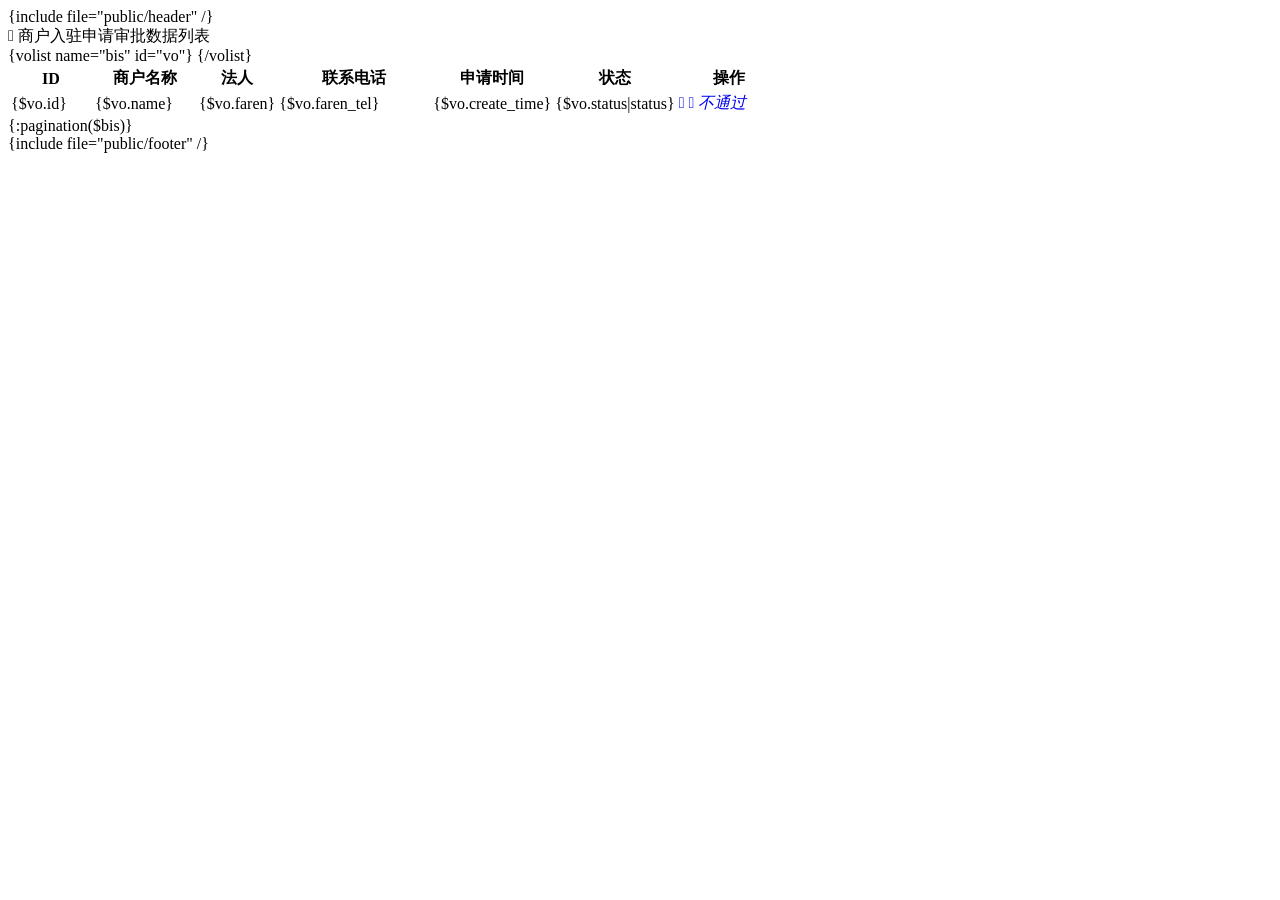
<file: application/admin/view/bis/index.html>
<!--包含头部文件-->
{include file="public/header" /}
<body>
<nav class="breadcrumb"><i class="Hui-iconfont">&#xe67f;</i> 商户入驻申请审批数据列表</nav>
<div class="page-container">


	<div class="mt-20">
		<table class="table table-border table-bordered table-bg table-hover table-sort">
			<thead>
			<tr class="text-c">
				<th width="80">ID</th>
				<th width="100">商户名称</th>
				<th width="30">法人</th>
				<th width="150">联系电话</th>
				<th width="60">申请时间</th>
				<th width="60">状态</th>
				<th width="100">操作</th>
			</tr>
			</thead>
			<tbody>
			{volist name="bis" id="vo"}
			<tr class="text-c">
				<td>{$vo.id}</td>
				<td>{$vo.name}</td>
				<td class="text-c">{$vo.faren}</td>
				<td class="text-c">{$vo.faren_tel}</td>
				<td>{$vo.create_time}</td>
				<td class="td-status">{$vo.status|status}</td>
				<td class="td-manage">
					<a style="text-decoration:none" class="ml-5" onClick="o2o_edit('商户入驻申请','{:url('bis/detail',['id'=>$vo.id])}')" href="javascript:;" title="编辑"><i class="Hui-iconfont">&#xe6df;</i></a>
					<a style="text-decoration:none" class="ml-5" onClick="" href="o2o_del('{:url('bis/status',['id'=>$vo.id,'status'=>-1])}')" title="删除"><i class="Hui-iconfont">&#xe6e2;</i></a>
					<a style="text-decoration:none" class="ml-5" href="{:url('bis/status',['id'=>$vo.id,'status'=>2])}" title="不通过"><i class="Hui-iconfont">不通过</i></a>
				</td>
			</tr>
			{/volist}
			</tbody>
		</table>
	</div>
	{:pagination($bis)}
</div>
<!--包含头部文件-->
{include file="public/footer" /}
</file>
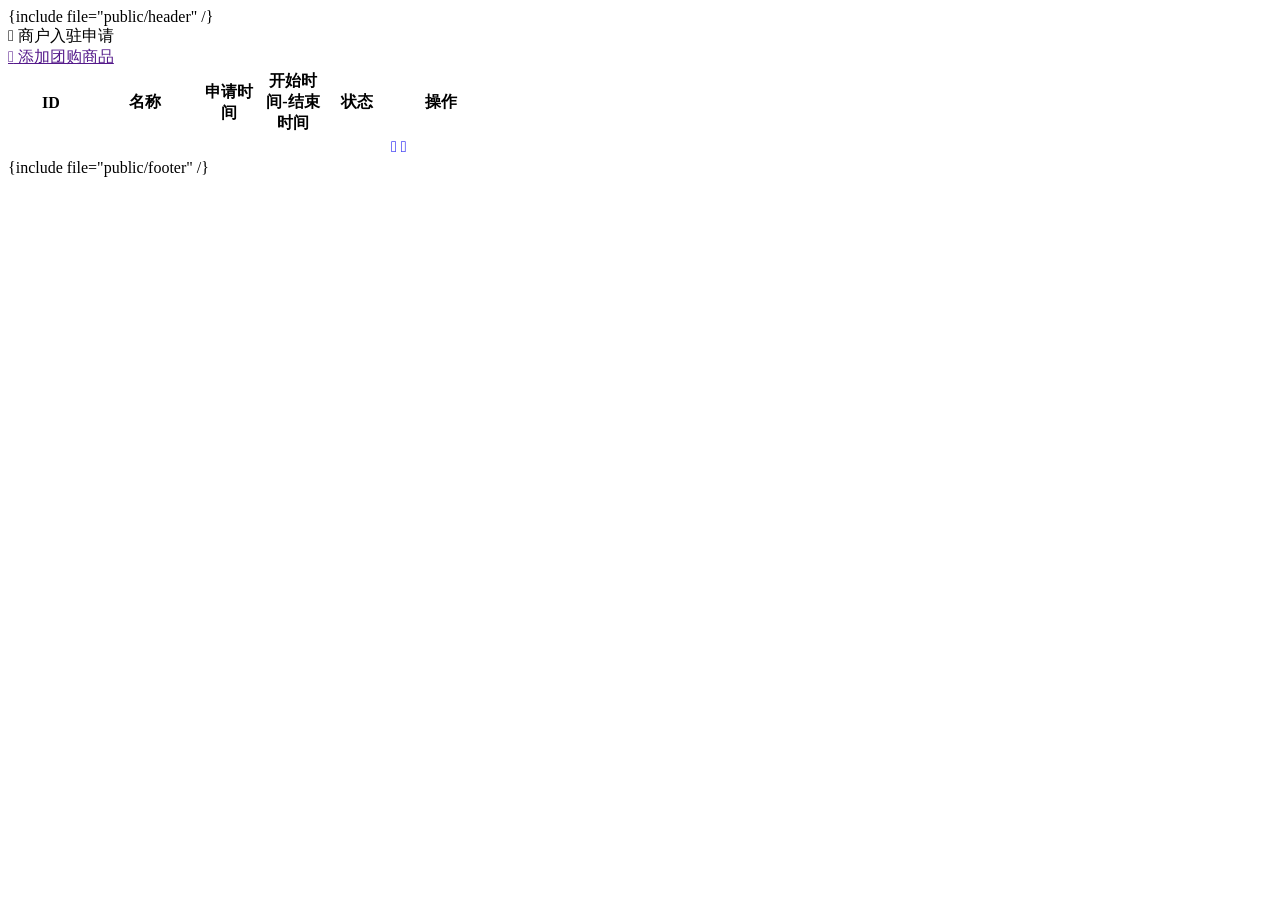
<file: application/bis/view/deal/index.html>
<!--包含头部文件-->
{include file="public/header" /}
<body>
<nav class="breadcrumb"><i class="Hui-iconfont">&#xe67f;</i> 商户入驻申请 </nav>
<div class="page-container">
<div class="cl pd-5 bg-1 bk-gray mt-20"> <span class="l"> <a class="btn btn-primary radius"  href=""><i class="Hui-iconfont">&#xe600;</i> 添加团购商品</a></span> <span class="r"></span> </div>
	<div class="mt-20">
		<table class="table table-border table-bordered table-bg table-hover table-sort">
			<thead>
				<tr class="text-c">
					<th width="80">ID</th>
					<th width="100">名称</th>
					<th width="60">申请时间</th>
					<th width="60">开始时间-结束时间</th>
					<th width="60">状态</th>
					<th width="100">操作</th>
				</tr>
			</thead>
			<tbody>
				
				<tr class="text-c">
					<td></td>
					<td></td>
					<td></td>
					<td></td>
					<td class="td-status"></td>
					<td class="td-manage"><a style="text-decoration:none" class="ml-5" onClick="" href="javascript:;" title="查看"><i class="Hui-iconfont">&#xe6df;</i></a> <a style="text-decoration:none" class="ml-5" onClick="" href="javascript:;" title="下架"><i class="Hui-iconfont">&#xe6e2;</i></a></td>
				</tr>
				
			</tbody>
		</table>
	</div>
</div>
<!--包含头部文件-->
{include file="public/footer" /}
</file>
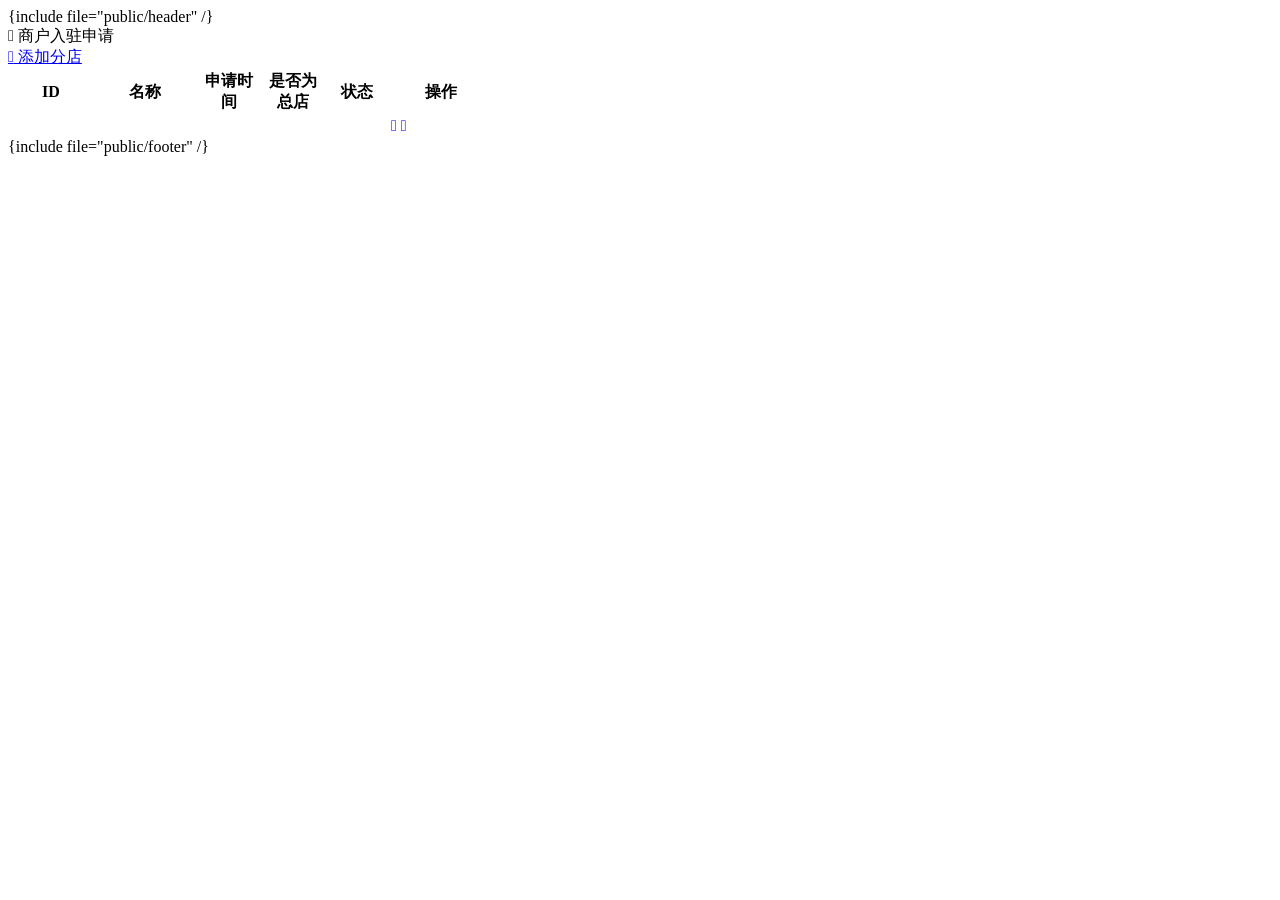
<file: application/bis/view/location/index.html>
<!--包含头部文件-->
{include file="public/header" /}
<body>
<nav class="breadcrumb"><i class="Hui-iconfont">&#xe67f;</i> 商户入驻申请 </nav>
<div class="page-container">
<div class="cl pd-5 bg-1 bk-gray mt-20"> <span class="l"> <a class="btn btn-primary radius"  href="{:url('location/add')}"><i class="Hui-iconfont">&#xe600;</i> 添加分店</a></span> <span class="r"></span> </div>
	<div class="mt-20">
		<table class="table table-border table-bordered table-bg table-hover table-sort">
			<thead>
				<tr class="text-c">
					<th width="80">ID</th>
					<th width="100">名称</th>
					<th width="60">申请时间</th>
					<th width="60">是否为总店</th>
					<th width="60">状态</th>
					<th width="100">操作</th>
				</tr>
			</thead>
			<tbody>
				
				<tr class="text-c">
					<td></td>
					<td></td>
					<td></td>
					<td></td>
					<td class="td-status"></td>
					<td class="td-manage"><a style="text-decoration:none" class="ml-5" onClick="" href="javascript:;" title="查看"><i class="Hui-iconfont">&#xe6df;</i></a> <a style="text-decoration:none" class="ml-5" onClick="" href="javascript:;" title="下架"><i class="Hui-iconfont">&#xe6e2;</i></a></td>
				</tr>
				
			</tbody>
		</table>
	</div>
</div>
<!--包含头部文件-->
{include file="public/footer" /}
</file>
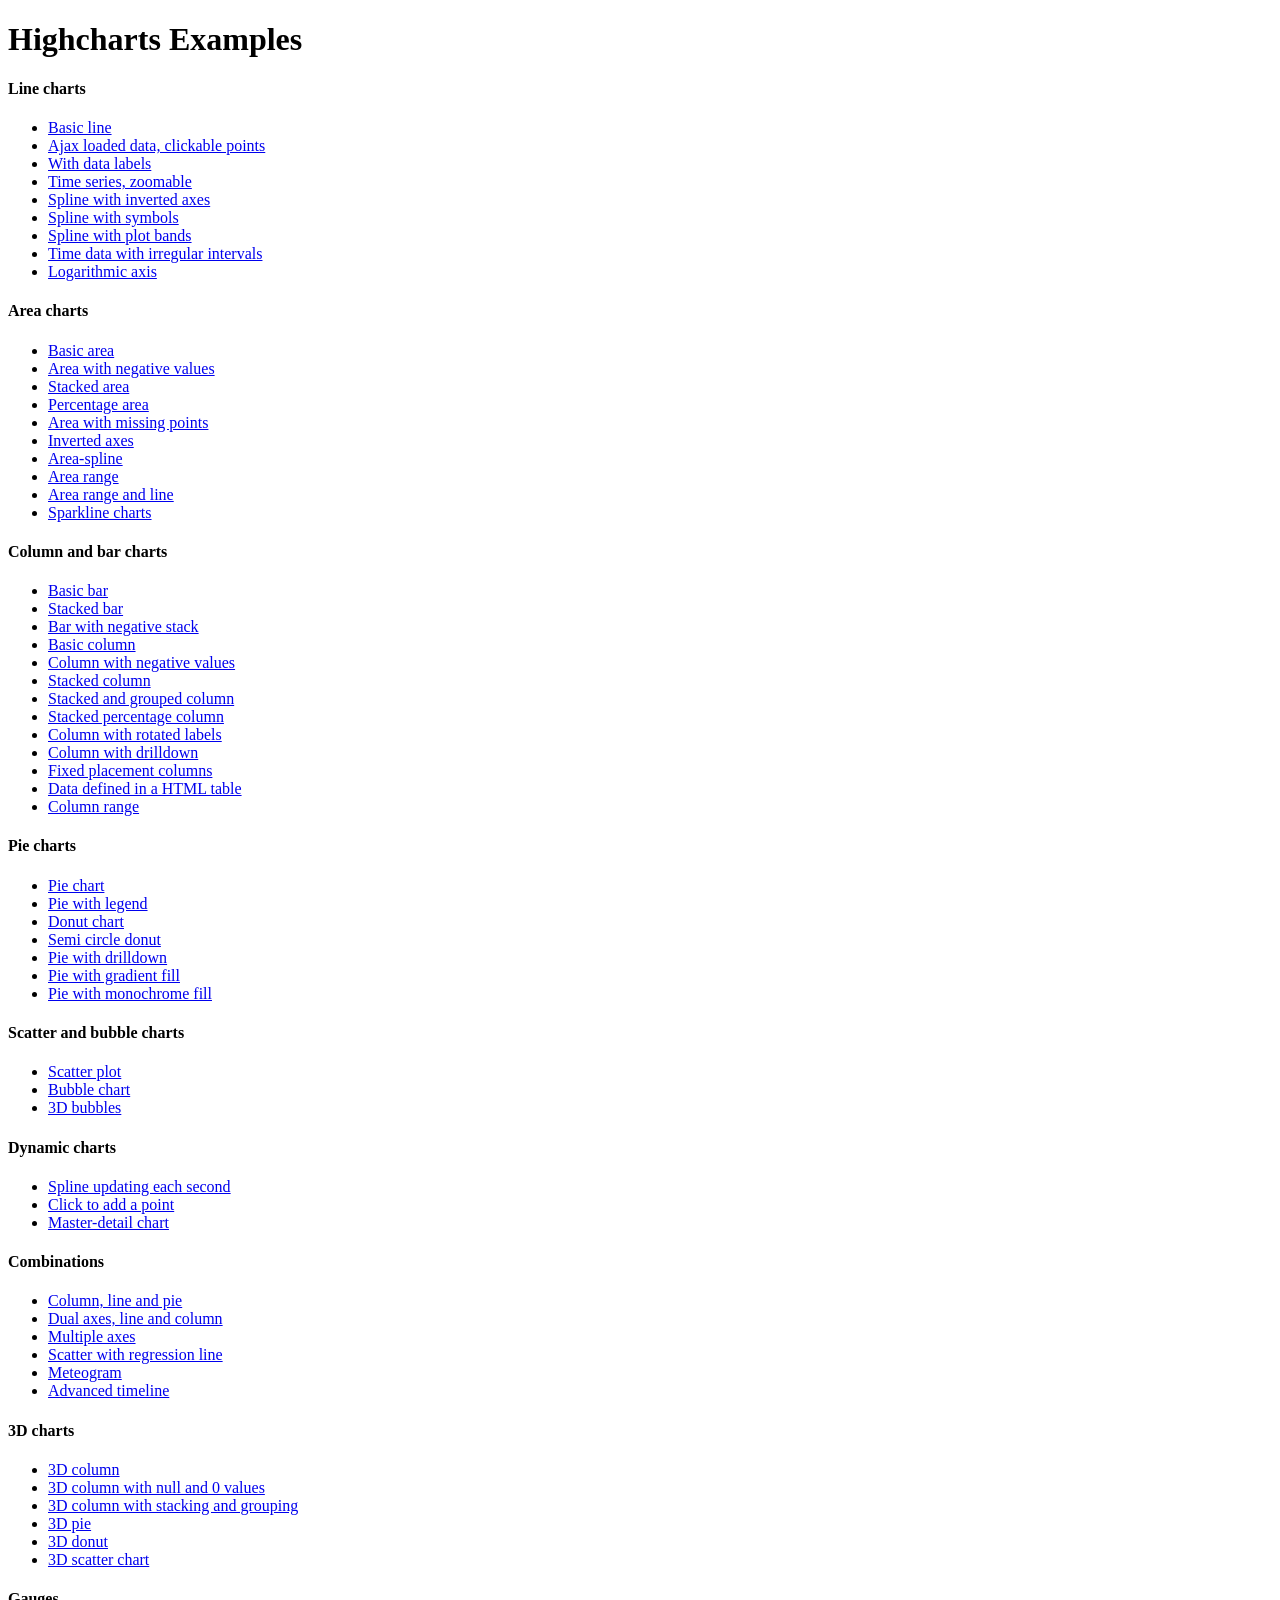
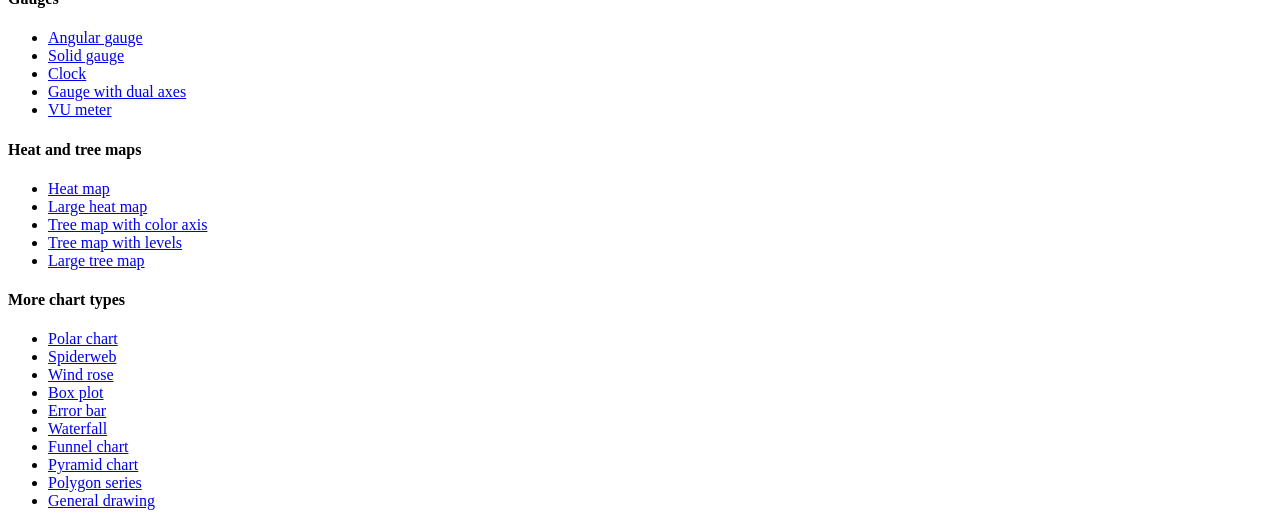
<file: public/static/admin/hui/lib/Highcharts/4.1.7/index.htm>
<!DOCTYPE HTML PUBLIC "-//W3C//DTD HTML 4.01//EN" "http://www.w3.org/TR/html4/strict.dtd">
<html>
	<head>
		<meta http-equiv="Content-Type" content="text/html; charset=utf-8" />
		<title>Highcharts Examples</title>
	</head>
	<body>
		<h1>Highcharts Examples</h1>
		<h4>Line charts</h4>
		<ul>
			<li><a href="examples/line-basic/index.htm">Basic line</a></li>
			<li><a href="examples/line-ajax/index.htm">Ajax loaded data, clickable points</a></li>
			<li><a href="examples/line-labels/index.htm">With data labels</a></li>
			<li><a href="examples/line-time-series/index.htm">Time series, zoomable</a></li>
			<li><a href="examples/spline-inverted/index.htm">Spline with inverted axes</a></li>
			<li><a href="examples/spline-symbols/index.htm">Spline with symbols</a></li>
			<li><a href="examples/spline-plot-bands/index.htm">Spline with plot bands</a></li>
			<li><a href="examples/spline-irregular-time/index.htm">Time data with irregular intervals</a></li>
			<li><a href="examples/line-log-axis/index.htm">Logarithmic axis</a></li>
		</ul>
		<h4>Area charts</h4>
		<ul>
			<li><a href="examples/area-basic/index.htm">Basic area</a></li>
			<li><a href="examples/area-negative/index.htm">Area with negative values</a></li>
			<li><a href="examples/area-stacked/index.htm">Stacked area</a></li>
			<li><a href="examples/area-stacked-percent/index.htm">Percentage area</a></li>
			<li><a href="examples/area-missing/index.htm">Area with missing points</a></li>
			<li><a href="examples/area-inverted/index.htm">Inverted axes</a></li>
			<li><a href="examples/areaspline/index.htm">Area-spline</a></li>
			<li><a href="examples/arearange/index.htm">Area range</a></li>
			<li><a href="examples/arearange-line/index.htm">Area range and line</a></li>
			<li><a href="examples/sparkline/index.htm">Sparkline charts</a></li>
		</ul>
		<h4>Column and bar charts</h4>
		<ul>
			<li><a href="examples/bar-basic/index.htm">Basic bar</a></li>
			<li><a href="examples/bar-stacked/index.htm">Stacked bar</a></li>
			<li><a href="examples/bar-negative-stack/index.htm">Bar with negative stack</a></li>
			<li><a href="examples/column-basic/index.htm">Basic column</a></li>
			<li><a href="examples/column-negative/index.htm">Column with negative values</a></li>
			<li><a href="examples/column-stacked/index.htm">Stacked column</a></li>
			<li><a href="examples/column-stacked-and-grouped/index.htm">Stacked and grouped column</a></li>
			<li><a href="examples/column-stacked-percent/index.htm">Stacked percentage column</a></li>
			<li><a href="examples/column-rotated-labels/index.htm">Column with rotated labels</a></li>
			<li><a href="examples/column-drilldown/index.htm">Column with drilldown</a></li>
			<li><a href="examples/column-placement/index.htm">Fixed placement columns</a></li>
			<li><a href="examples/column-parsed/index.htm">Data defined in a HTML table</a></li>
			<li><a href="examples/columnrange/index.htm">Column range</a></li>
		</ul>
		<h4>Pie charts</h4>
		<ul>
			<li><a href="examples/pie-basic/index.htm">Pie chart</a></li>
			<li><a href="examples/pie-legend/index.htm">Pie with legend</a></li>
			<li><a href="examples/pie-donut/index.htm">Donut chart</a></li>
			<li><a href="examples/pie-semi-circle/index.htm">Semi circle donut</a></li>
			<li><a href="examples/pie-drilldown/index.htm">Pie with drilldown</a></li>
			<li><a href="examples/pie-gradient/index.htm">Pie with gradient fill</a></li>
			<li><a href="examples/pie-monochrome/index.htm">Pie with monochrome fill</a></li>
		</ul>
		<h4>Scatter and bubble charts</h4>
		<ul>
			<li><a href="examples/scatter/index.htm">Scatter plot</a></li>
			<li><a href="examples/bubble/index.htm">Bubble chart</a></li>
			<li><a href="examples/bubble-3d/index.htm">3D bubbles</a></li>
		</ul>
		<h4>Dynamic charts</h4>
		<ul>
			<li><a href="examples/dynamic-update/index.htm">Spline updating each second</a></li>
			<li><a href="examples/dynamic-click-to-add/index.htm">Click to add a point</a></li>
			<li><a href="examples/dynamic-master-detail/index.htm">Master-detail chart</a></li>
		</ul>
		<h4>Combinations</h4>
		<ul>
			<li><a href="examples/combo/index.htm">Column, line and pie</a></li>
			<li><a href="examples/combo-dual-axes/index.htm">Dual axes, line and column</a></li>
			<li><a href="examples/combo-multi-axes/index.htm">Multiple axes</a></li>
			<li><a href="examples/combo-regression/index.htm">Scatter with regression line</a></li>
			<li><a href="examples/combo-meteogram/index.htm">Meteogram</a></li>
			<li><a href="examples/combo-timeline/index.htm">Advanced timeline</a></li>
		</ul>
		<h4>3D charts</h4>
		<ul>
			<li><a href="examples/3d-column-interactive/index.htm">3D column</a></li>
			<li><a href="examples/3d-column-null-values/index.htm">3D column with null and 0 values</a></li>
			<li><a href="examples/3d-column-stacking-grouping/index.htm">3D column with stacking and grouping</a></li>
			<li><a href="examples/3d-pie/index.htm">3D pie</a></li>
			<li><a href="examples/3d-pie-donut/index.htm">3D donut</a></li>
			<li><a href="examples/3d-scatter-draggable/index.htm">3D scatter chart</a></li>
		</ul>
		<h4>Gauges</h4>
		<ul>
			<li><a href="examples/gauge-speedometer/index.htm">Angular gauge</a></li>
			<li><a href="examples/gauge-solid/index.htm">Solid gauge</a></li>
			<li><a href="examples/gauge-clock/index.htm">Clock</a></li>
			<li><a href="examples/gauge-dual/index.htm">Gauge with dual axes</a></li>
			<li><a href="examples/gauge-vu-meter/index.htm">VU meter</a></li>
		</ul>
		<h4>Heat and tree maps</h4>
		<ul>
			<li><a href="examples/heatmap/index.htm">Heat map</a></li>
			<li><a href="examples/heatmap-canvas/index.htm">Large heat map</a></li>
			<li><a href="examples/treemap-coloraxis/index.htm">Tree map with color axis</a></li>
			<li><a href="examples/treemap-with-levels/index.htm">Tree map with levels</a></li>
			<li><a href="examples/treemap-large-dataset/index.htm">Large tree map</a></li>
		</ul>
		<h4>More chart types</h4>
		<ul>
			<li><a href="examples/polar/index.htm">Polar chart</a></li>
			<li><a href="examples/polar-spider/index.htm">Spiderweb</a></li>
			<li><a href="examples/polar-wind-rose/index.htm">Wind rose</a></li>
			<li><a href="examples/box-plot/index.htm">Box plot</a></li>
			<li><a href="examples/error-bar/index.htm">Error bar</a></li>
			<li><a href="examples/waterfall/index.htm">Waterfall</a></li>
			<li><a href="examples/funnel/index.htm">Funnel chart</a></li>
			<li><a href="examples/pyramid/index.htm">Pyramid chart</a></li>
			<li><a href="examples/polygon/index.htm">Polygon series</a></li>
			<li><a href="examples/renderer/index.htm">General drawing</a></li>
		</ul>
	</body>
</html>
</file>
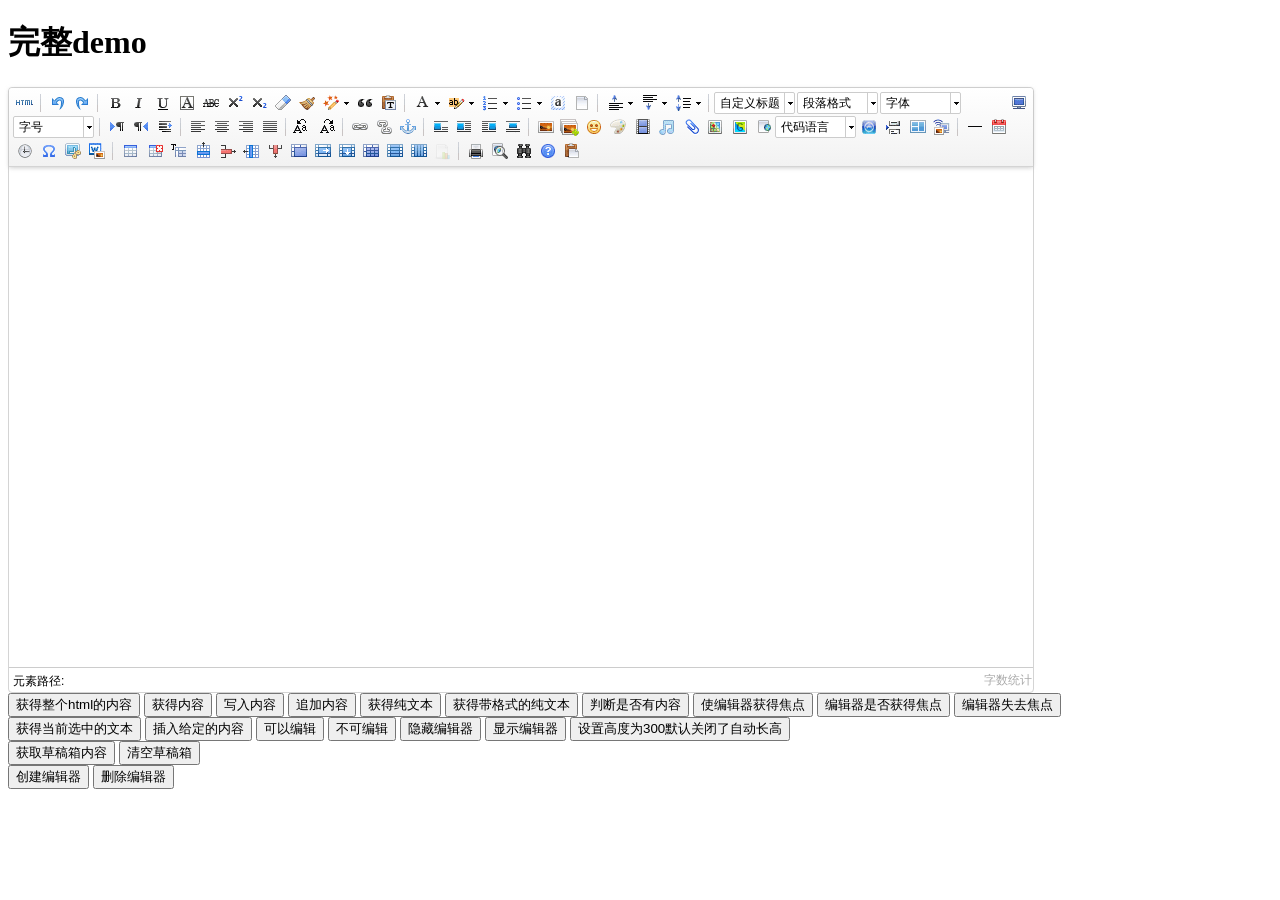
<file: public/static/admin/hui/lib/ueditor/1.4.3/index.html>
<!DOCTYPE HTML PUBLIC "-//W3C//DTD HTML 4.01 Transitional//EN"
        "http://www.w3.org/TR/html4/loose.dtd">
<html>
<head>
    <title>完整demo</title>
    <meta http-equiv="Content-Type" content="text/html;charset=utf-8"/>
    <script type="text/javascript" charset="utf-8" src="ueditor.config.js"></script>
    <script type="text/javascript" charset="utf-8" src="ueditor.all.min.js"> </script>
    <!--建议手动加在语言，避免在ie下有时因为加载语言失败导致编辑器加载失败-->
    <!--这里加载的语言文件会覆盖你在配置项目里添加的语言类型，比如你在配置项目里配置的是英文，这里加载的中文，那最后就是中文-->
    <script type="text/javascript" charset="utf-8" src="lang/zh-cn/zh-cn.js"></script>

    <style type="text/css">
        div{
            width:100%;
        }
    </style>
</head>
<body>
<div>
    <h1>完整demo</h1>
    <script id="editor" type="text/plain" style="width:1024px;height:500px;"></script>
</div>
<div id="btns">
    <div>
        <button onclick="getAllHtml()">获得整个html的内容</button>
        <button onclick="getContent()">获得内容</button>
        <button onclick="setContent()">写入内容</button>
        <button onclick="setContent(true)">追加内容</button>
        <button onclick="getContentTxt()">获得纯文本</button>
        <button onclick="getPlainTxt()">获得带格式的纯文本</button>
        <button onclick="hasContent()">判断是否有内容</button>
        <button onclick="setFocus()">使编辑器获得焦点</button>
        <button onmousedown="isFocus(event)">编辑器是否获得焦点</button>
        <button onmousedown="setblur(event)" >编辑器失去焦点</button>

    </div>
    <div>
        <button onclick="getText()">获得当前选中的文本</button>
        <button onclick="insertHtml()">插入给定的内容</button>
        <button id="enable" onclick="setEnabled()">可以编辑</button>
        <button onclick="setDisabled()">不可编辑</button>
        <button onclick=" UE.getEditor('editor').setHide()">隐藏编辑器</button>
        <button onclick=" UE.getEditor('editor').setShow()">显示编辑器</button>
        <button onclick=" UE.getEditor('editor').setHeight(300)">设置高度为300默认关闭了自动长高</button>
    </div>

    <div>
        <button onclick="getLocalData()" >获取草稿箱内容</button>
        <button onclick="clearLocalData()" >清空草稿箱</button>
    </div>

</div>
<div>
    <button onclick="createEditor()">
    创建编辑器</button>
    <button onclick="deleteEditor()">
    删除编辑器</button>
</div>

<script type="text/javascript">

    //实例化编辑器
    //建议使用工厂方法getEditor创建和引用编辑器实例，如果在某个闭包下引用该编辑器，直接调用UE.getEditor('editor')就能拿到相关的实例
    var ue = UE.getEditor('editor');


    function isFocus(e){
        alert(UE.getEditor('editor').isFocus());
        UE.dom.domUtils.preventDefault(e)
    }
    function setblur(e){
        UE.getEditor('editor').blur();
        UE.dom.domUtils.preventDefault(e)
    }
    function insertHtml() {
        var value = prompt('插入html代码', '');
        UE.getEditor('editor').execCommand('insertHtml', value)
    }
    function createEditor() {
        enableBtn();
        UE.getEditor('editor');
    }
    function getAllHtml() {
        alert(UE.getEditor('editor').getAllHtml())
    }
    function getContent() {
        var arr = [];
        arr.push("使用editor.getContent()方法可以获得编辑器的内容");
        arr.push("内容为：");
        arr.push(UE.getEditor('editor').getContent());
        alert(arr.join("\n"));
    }
    function getPlainTxt() {
        var arr = [];
        arr.push("使用editor.getPlainTxt()方法可以获得编辑器的带格式的纯文本内容");
        arr.push("内容为：");
        arr.push(UE.getEditor('editor').getPlainTxt());
        alert(arr.join('\n'))
    }
    function setContent(isAppendTo) {
        var arr = [];
        arr.push("使用editor.setContent('欢迎使用ueditor')方法可以设置编辑器的内容");
        UE.getEditor('editor').setContent('欢迎使用ueditor', isAppendTo);
        alert(arr.join("\n"));
    }
    function setDisabled() {
        UE.getEditor('editor').setDisabled('fullscreen');
        disableBtn("enable");
    }

    function setEnabled() {
        UE.getEditor('editor').setEnabled();
        enableBtn();
    }

    function getText() {
        //当你点击按钮时编辑区域已经失去了焦点，如果直接用getText将不会得到内容，所以要在选回来，然后取得内容
        var range = UE.getEditor('editor').selection.getRange();
        range.select();
        var txt = UE.getEditor('editor').selection.getText();
        alert(txt)
    }

    function getContentTxt() {
        var arr = [];
        arr.push("使用editor.getContentTxt()方法可以获得编辑器的纯文本内容");
        arr.push("编辑器的纯文本内容为：");
        arr.push(UE.getEditor('editor').getContentTxt());
        alert(arr.join("\n"));
    }
    function hasContent() {
        var arr = [];
        arr.push("使用editor.hasContents()方法判断编辑器里是否有内容");
        arr.push("判断结果为：");
        arr.push(UE.getEditor('editor').hasContents());
        alert(arr.join("\n"));
    }
    function setFocus() {
        UE.getEditor('editor').focus();
    }
    function deleteEditor() {
        disableBtn();
        UE.getEditor('editor').destroy();
    }
    function disableBtn(str) {
        var div = document.getElementById('btns');
        var btns = UE.dom.domUtils.getElementsByTagName(div, "button");
        for (var i = 0, btn; btn = btns[i++];) {
            if (btn.id == str) {
                UE.dom.domUtils.removeAttributes(btn, ["disabled"]);
            } else {
                btn.setAttribute("disabled", "true");
            }
        }
    }
    function enableBtn() {
        var div = document.getElementById('btns');
        var btns = UE.dom.domUtils.getElementsByTagName(div, "button");
        for (var i = 0, btn; btn = btns[i++];) {
            UE.dom.domUtils.removeAttributes(btn, ["disabled"]);
        }
    }

    function getLocalData () {
        alert(UE.getEditor('editor').execCommand( "getlocaldata" ));
    }

    function clearLocalData () {
        UE.getEditor('editor').execCommand( "clearlocaldata" );
        alert("已清空草稿箱")
    }
</script>
</body>
</html>
</file>
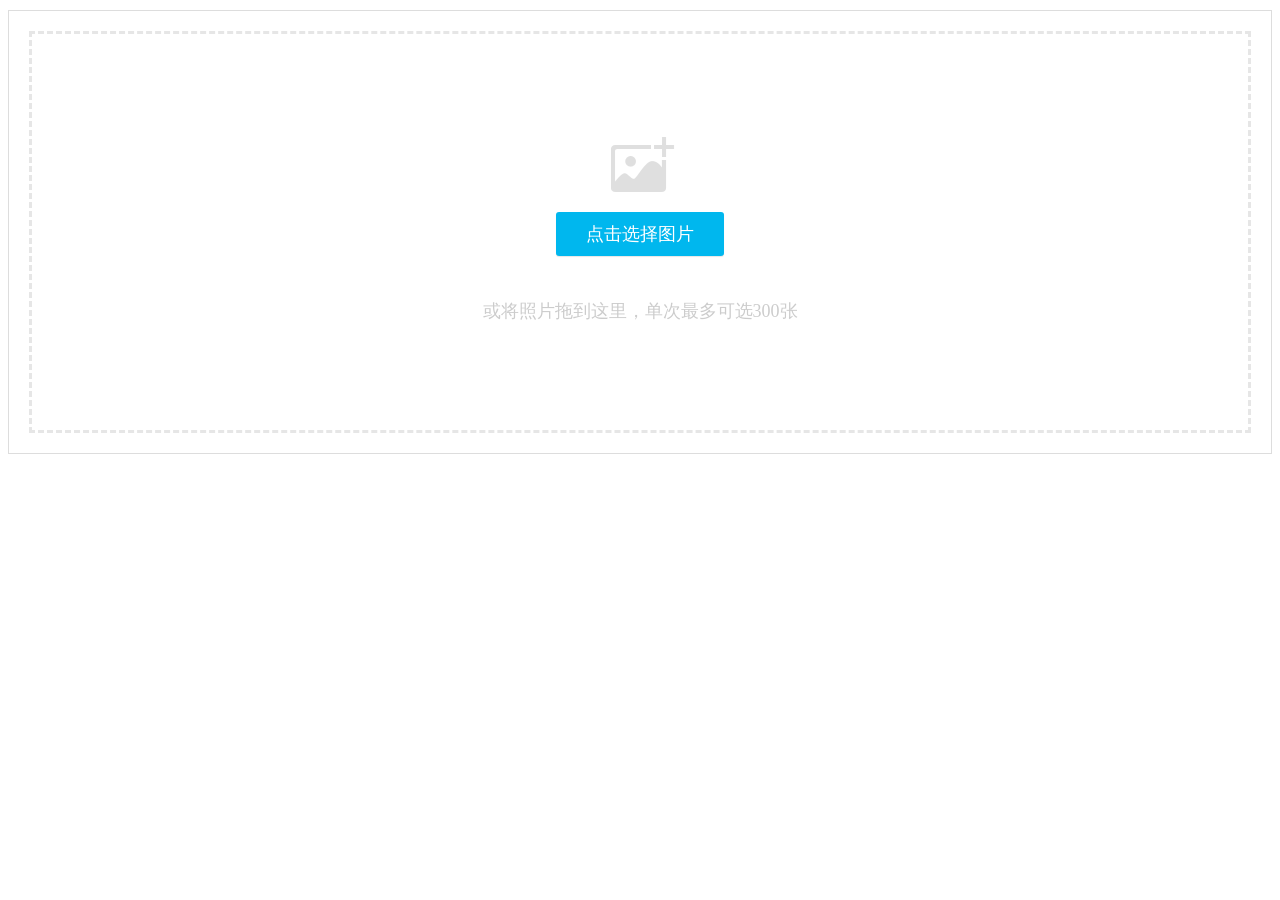
<file: public/static/admin/hui/lib/webuploader/0.1.5/image-upload/index.html>
<!DOCTYPE HTML>
<html>
<head>
<meta charset="utf-8">
<title>WebUploader演示</title>
<link rel="stylesheet" type="text/css" href="../webuploader.css" />
</head>
<body>
<div class="uploader-list-container">
	<div class="queueList">
		<div id="dndArea" class="placeholder">
			<div id="filePicker-2"></div>
			<p>或将照片拖到这里，单次最多可选300张</p>
		</div>
	</div>
	<div class="statusBar" style="display:none;">
		<div class="progress"> <span class="text">0%</span> <span class="percentage"></span> </div>
		<div class="info"></div>
		<div class="btns">
			<div id="filePicker2"></div>
			<div class="uploadBtn">开始上传</div>
		</div>
	</div>
</div>
<script type="text/javascript" src="../../../jquery/1.9.1/jquery.min.js"></script> 
<script type="text/javascript" src="../webuploader.min.js"></script> 
<script type="text/javascript" src="upload.js"></script>
</body>
</html>
</file>
<file: public/static/admin/hui/lib/webuploader/0.1.5/webuploader.css>
.webuploader-container{position: relative; display:inline-block; vertical-align:top}
.webuploader-element-invisible{position: absolute !important;clip: rect(1px 1px 1px 1px);/* IE6, IE7*/clip: rect(1px,1px,1px,1px)}
.webuploader-pick{position: relative;display: inline-block;cursor: pointer;background:#3bb4f2;padding:4px 12px;color: #fff;text-align: center;border-radius: 3px;overflow: hidden}
.webuploader-pick-hover{background: #00a2d4}
.webuploader-pick-disable{opacity: 0.6;pointer-events:none}
.uploader-list{width: 100%;overflow: hidden}
.btn-uploadstar{vertical-align:top}
.file-item{float: left;position: relative;margin: 0 20px 20px 0;padding: 4px}
.file-item .error{position: absolute;top: 4px;left: 4px;right: 4px;background: red;color: white;text-align: center;height: 20px;font-size: 14px;line-height: 23px}
.file-item .info{position: absolute;left: 4px;bottom: 4px;right: 4px;height: 20px;line-height: 20px;text-indent: 5px;background: rgba(0, 0, 0, 0.6);color: white;overflow: hidden;white-space: nowrap;text-overflow : ellipsis;font-size: 12px;z-index: 10}
.upload-state-done:after{content:"\f00c";font-family: FontAwesome;font-style: normal;font-weight: normal;line-height: 1;-webkit-font-smoothing: antialiased;-moz-osx-font-smoothing: grayscale;font-size: 32px;position: absolute;bottom: 0;right: 4px;color: #4cae4c;z-index: 99}
.cropper-container{position: relative; overflow: hidden; -webkit-user-select: none; -moz-user-select: none; -ms-user-select: none; user-select: none; background-color: #fff; -webkit-tap-highlight-color: transparent; -webkit-touch-callout: none;}
.cropper-container .cropper-modal{position: absolute; top: 0; right: 0; bottom: 0; left: 0; background: #000; filter: alpha(opacity=50); opacity: .5;}
.cropper-container .cropper-dragger{position: absolute; top: 10%; left: 10%; width: 80%; height: 80%;}
.cropper-container .cropper-preview{display: block; width: 100%; height: 100%; -webkit-box-sizing: border-box; -moz-box-sizing: border-box; box-sizing: border-box; overflow: hidden; border-color: #69f; border-color: rgba(51, 102, 255, .75); border-style: solid; border-width: 1px;}
.cropper-container .cropper-dashed{position: absolute; display: block; filter: alpha(opacity=50); border: 0 dashed #fff; opacity: .5;}
.cropper-container .dashed-h{top: 33.3%; left: 0; width: 100%; height: 33.3%; border-top-width: 1px; border-bottom-width: 1px;}
.cropper-container .dashed-v{top: 0; left: 33.3%; width: 33.3%; height: 100%; border-right-width: 1px; border-left-width: 1px;}
.cropper-container .cropper-face,
.cropper-container .cropper-line,
.cropper-container .cropper-point{position: absolute; display: block; width: 100%; height: 100%; filter: alpha(opacity=10); opacity: .1;}
.cropper-container .cropper-face{top: 0; left: 0; cursor: move; background-color: #fff;}
.cropper-container .cropper-line{background-color: #69f;}
.cropper-container .line-e{top: 0; right: -2px; width: 5px; cursor: e-resize;}
.cropper-container .line-n{top: -2px; left: 0; height: 5px; cursor: n-resize;}
.cropper-container .line-w{top: 0; left: -2px; width: 5px; cursor: w-resize;}
.cropper-container .line-s{bottom: -2px; left: 0; height: 5px; cursor: s-resize;}
.cropper-container .cropper-point{width: 5px; height: 5px; background-color: #69f; filter: alpha(opacity=75); opacity: .75;}
.cropper-container .point-e{top: 49%; right: -2px; cursor: e-resize;}
.cropper-container .point-n{top: -2px; left: 49%; cursor: n-resize;}
.cropper-container .point-w{top: 49%; left: -2px; cursor: w-resize;}
.cropper-container .point-s{bottom: -2px; left: 49%; cursor: s-resize;}
.cropper-container .point-ne{top: -2px; right: -2px; cursor: ne-resize;}
.cropper-container .point-nw{top: -2px; left: -2px; cursor: nw-resize;}
.cropper-container .point-sw{bottom: -2px; left: -2px; cursor: sw-resize;}
.cropper-container .point-se{right: -2px; bottom: -2px; width: 20px; height: 20px; cursor: se-resize; filter: alpha(opacity=100); opacity: 1;}
.cropper-container .point-se:before{position: absolute; right: -50%; bottom: -50%; display: block; width: 200%; height: 200%; content: " "; background-color: #69f; filter: alpha(opacity=0); opacity: 0;}
@media (min-width: 768px){.cropper-container .point-se{width: 15px; height: 15px;}}
@media (min-width: 992px){.cropper-container .point-se{width: 10px; height: 10px;}}
@media (min-width: 1200px){.cropper-container .point-se{width: 5px; height: 5px; filter: alpha(opacity=75); opacity: .75;}}
.cropper-hidden{display: none !important;}
.img-preview{width: 160px; height: 90px; margin-top: 1em; border: 1px solid #ccc;}


.uploader-list-container{color: #838383; font-size: 12px; margin-top: 10px; background-color: #FFF; border:solid 1px #ddd}
.uploader-list-container .queueList{margin: 20px;}
.element-invisible{position: absolute !important; clip: rect(1px 1px 1px 1px); /* IE6, IE7 */ clip: rect(1px,1px,1px,1px);}
.uploader-list-container .placeholder{border: 3px dashed #e6e6e6; min-height: 238px; padding-top: 158px; text-align: center; background: url(images/image.png) center 93px no-repeat; color: #cccccc; font-size: 18px; position: relative;}
.uploader-list-container .placeholder .webuploader-pick{font-size: 18px; background: #00b7ee; border-radius: 3px; line-height: 44px; padding: 0 30px; color: #fff; display: inline-block; margin: 20px auto; cursor: pointer; box-shadow: 0 1px 1px rgba(0, 0, 0, 0.1);}
.uploader-list-container .placeholder .webuploader-pick-hover{background: #00a2d4;}
.uploader-list-container .placeholder .flashTip{color: #666666; font-size: 12px; position: absolute; width: 100%; text-align: center; bottom: 20px;}
.uploader-list-container .placeholder .flashTip a{color: #0785d1; text-decoration: none;}
.uploader-list-container .placeholder .flashTip a:hover{text-decoration: underline;}
.uploader-list-container .placeholder.webuploader-dnd-over{border-color: #999999;}
.uploader-list-container .placeholder.webuploader-dnd-over.webuploader-dnd-denied{border-color: red;}
.uploader-list-container .filelist{list-style: none; margin: 0; padding: 0;}
.uploader-list-container .filelist:after{content: ''; display: block; width: 0; height: 0; overflow: hidden; clear: both;}
.uploader-list-container .filelist li{width: 110px; height: 110px; background: url(images/bg.png) no-repeat; text-align: center; margin: 0 8px 20px 0; position: relative; display: inline; float: left; overflow: hidden; font-size: 12px;}
.uploader-list-container .filelist li p.log{position: relative; top: -45px;}
.uploader-list-container .filelist li p.title{position: absolute; top: 0; left: 0; width: 100%; overflow: hidden; white-space: nowrap; text-overflow : ellipsis; top: 5px; text-indent: 5px; text-align: left;}
.uploader-list-container .filelist li p.progress{position: absolute; width: 100%; bottom: 0; left: 0; height: 8px; overflow: hidden; z-index: 50;}
.uploader-list-container .filelist li p.progress span{display: none; overflow: hidden; width: 0; height: 100%; background: #1483d8 url(images/progress.png) repeat-x; -webit-transition: width 200ms linear; -moz-transition: width 200ms linear; -o-transition: width 200ms linear; -ms-transition: width 200ms linear; transition: width 200ms linear; -webkit-animation: progressmove 2s linear infinite; -moz-animation: progressmove 2s linear infinite; -o-animation: progressmove 2s linear infinite; -ms-animation: progressmove 2s linear infinite; animation: progressmove 2s linear infinite; -webkit-transform: translateZ(0);}
@-webkit-keyframes progressmove{0%{background-position: 0 0;} 100%{background-position: 17px 0;}}
@-moz-keyframes progressmove{0%{background-position: 0 0;} 100%{background-position: 17px 0;}}
@keyframes progressmove{0%{background-position: 0 0;} 100%{background-position: 17px 0;}}
.uploader-list-container .filelist li p.imgWrap{position: relative; z-index: 2; line-height: 110px; vertical-align: middle; overflow: hidden; width: 110px; height: 110px; -webkit-transform-origin: 50% 50%; -moz-transform-origin: 50% 50%; -o-transform-origin: 50% 50%; -ms-transform-origin: 50% 50%; transform-origin: 50% 50%; -webit-transition: 200ms ease-out; -moz-transition: 200ms ease-out; -o-transition: 200ms ease-out; -ms-transition: 200ms ease-out; transition: 200ms ease-out;}
.uploader-list-container .filelist li img{width: 100%;}
.uploader-list-container .filelist li p.error{background: #f43838; color: #fff; position: absolute; bottom: 0; left: 0; height: 28px; line-height: 28px; width: 100%; z-index: 100;}
.uploader-list-container .filelist li .success{display: block; position: absolute; left: 0; bottom: 0; height: 40px; width: 100%; z-index: 200; background: url(images/success.png) no-repeat right bottom;}
.uploader-list-container .filelist div.file-panel{position: absolute; height: 0; filter: progid:DXImageTransform.Microsoft.gradient(GradientType=0,startColorstr='#80000000', endColorstr='#80000000')\0; background: rgba( 0, 0, 0, 0.5 ); width: 100%; top: 0; left: 0; overflow: hidden; z-index: 300;}
.uploader-list-container .filelist div.file-panel span{width: 24px; height: 24px; display: inline; float: right; text-indent: -9999px; overflow: hidden; background: url(images/icons.png) no-repeat; margin: 5px 1px 1px; cursor: pointer;}
.uploader-list-container .filelist div.file-panel span.rotateLeft{background-position: 0 -24px;}
.uploader-list-container .filelist div.file-panel span.rotateLeft:hover{background-position: 0 0;}
.uploader-list-container .filelist div.file-panel span.rotateRight{background-position: -24px -24px;}
.uploader-list-container .filelist div.file-panel span.rotateRight:hover{background-position: -24px 0;}
.uploader-list-container .filelist div.file-panel span.cancel{background-position: -48px -24px;}
.uploader-list-container .filelist div.file-panel span.cancel:hover{background-position: -48px 0;}
.uploader-list-container .statusBar{height: 63px; border-top: 1px solid #dadada; padding: 0 20px; line-height: 63px; vertical-align: middle; position: relative;}
.uploader-list-container .statusBar .progress{border: 1px solid #1483d8; width: 198px; background: #fff; height: 18px; position: relative; display: inline-block; text-align: center; line-height: 20px; color: #6dbfff; position: relative; margin-right: 10px;}
.uploader-list-container .statusBar .progress span.percentage{width: 0; height: 100%; left: 0; top: 0; background: #1483d8; position: absolute;}
.uploader-list-container .statusBar .progress span.text{position: relative; z-index: 10;}
.uploader-list-container .statusBar .info{display: inline-block; font-size: 14px; color: #666666;}
.uploader-list-container .statusBar .btns{position: absolute; top: 10px; right: 20px; line-height: 40px;}
#filePicker{display: inline-block; float: left;}
.uploader-list-container .statusBar .btns .webuploader-pick,
.uploader-list-container .statusBar .btns .uploadBtn,
.uploader-list-container .statusBar .btns .uploadBtn.state-uploading,
.uploader-list-container .statusBar .btns .uploadBtn.state-paused{background: #ffffff; border: 1px solid #cfcfcf; color: #565656; padding: 0 18px; display: inline-block; border-radius: 3px; margin-left: 10px; cursor: pointer; font-size: 14px; float: left;}
.uploader-list-container .statusBar .btns .webuploader-pick-hover,
.uploader-list-container .statusBar .btns .uploadBtn:hover,
.uploader-list-container .statusBar .btns .uploadBtn.state-uploading:hover,
.uploader-list-container .statusBar .btns .uploadBtn.state-paused:hover{background: #f0f0f0;}
.uploader-list-container .statusBar .btns .uploadBtn{background: #00b7ee; color: #fff; border-color: transparent;}
.uploader-list-container .statusBar .btns .uploadBtn:hover{background: #00a2d4;}
.uploader-list-container .statusBar .btns .uploadBtn.disabled{pointer-events: none; opacity: 0.6;}
</file>
